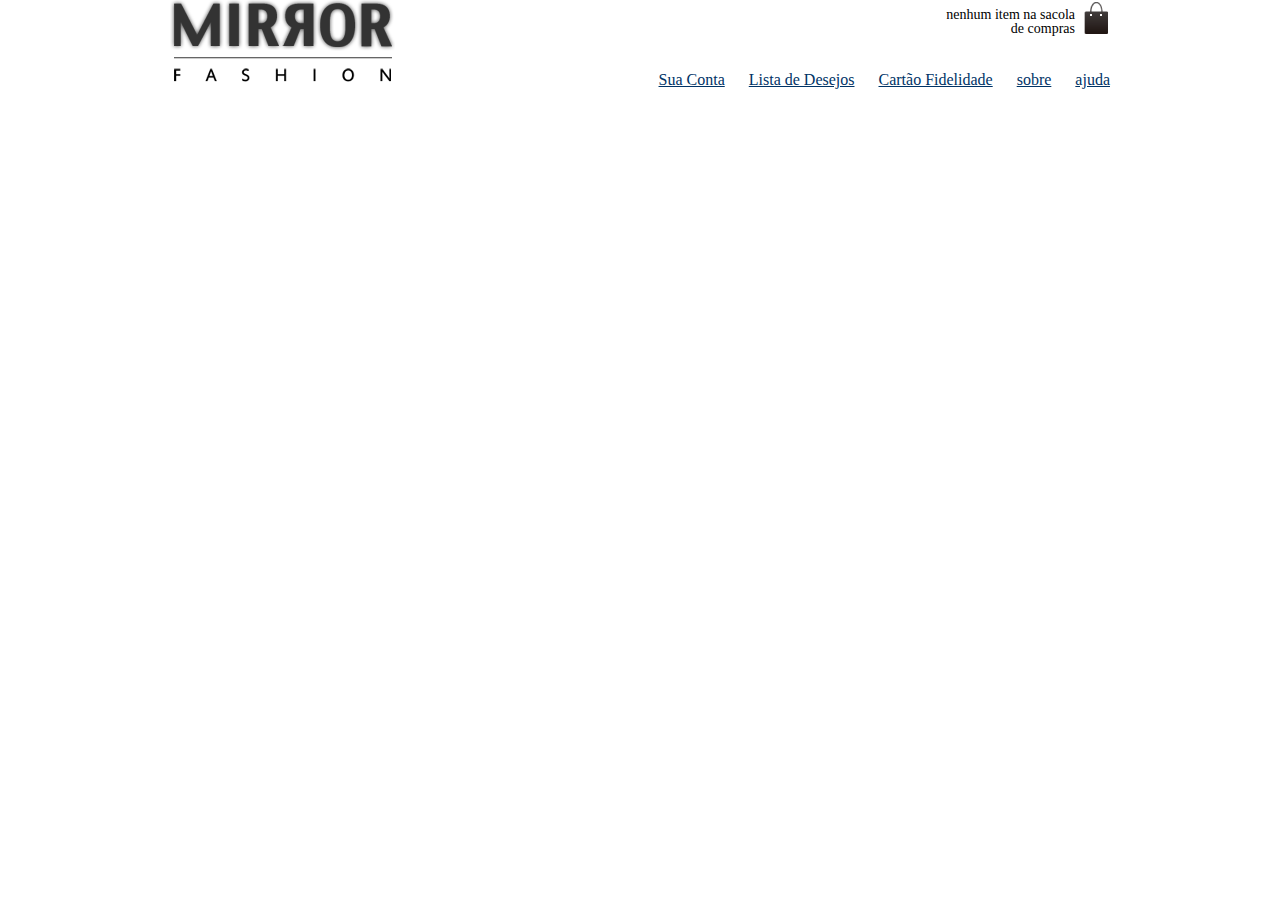
<file: public_html/index.html>
<!DOCTYPE html>
<html>
    <head>
        <title>Mirror Fashion</title>
        <meta charset="UTF-8">
        <meta name="viewport" content="width=device-width, initial-scale=1.0">
        <link rel="stylesheet" href="css/reset.css">
        <link rel="stylesheet" href="css/estilo.css">
    </head>
   
    <body>
        <header class="container">
            <h1>
                <img src="img/logo.png" alt="Logo da Mirror Fashion"/>
            </h1>
         
            <p class="sacola">
                nenhum item na sacola de compras
            </p>
            
            <nav class="menu-opcoes">
                <ul>
                    <li><a href="#">Sua Conta</a></li>
                    <li><a href="#">Lista de Desejos</a></li>
                    <li><a href="#">Cartão Fidelidade</a></li>
                    <li><a href="sobre.html">sobre</a></li>
                    <li><a href="#">ajuda</a></li>
                </ul>

            </nav>
        </header>
       
    </body>
</html>
</file>
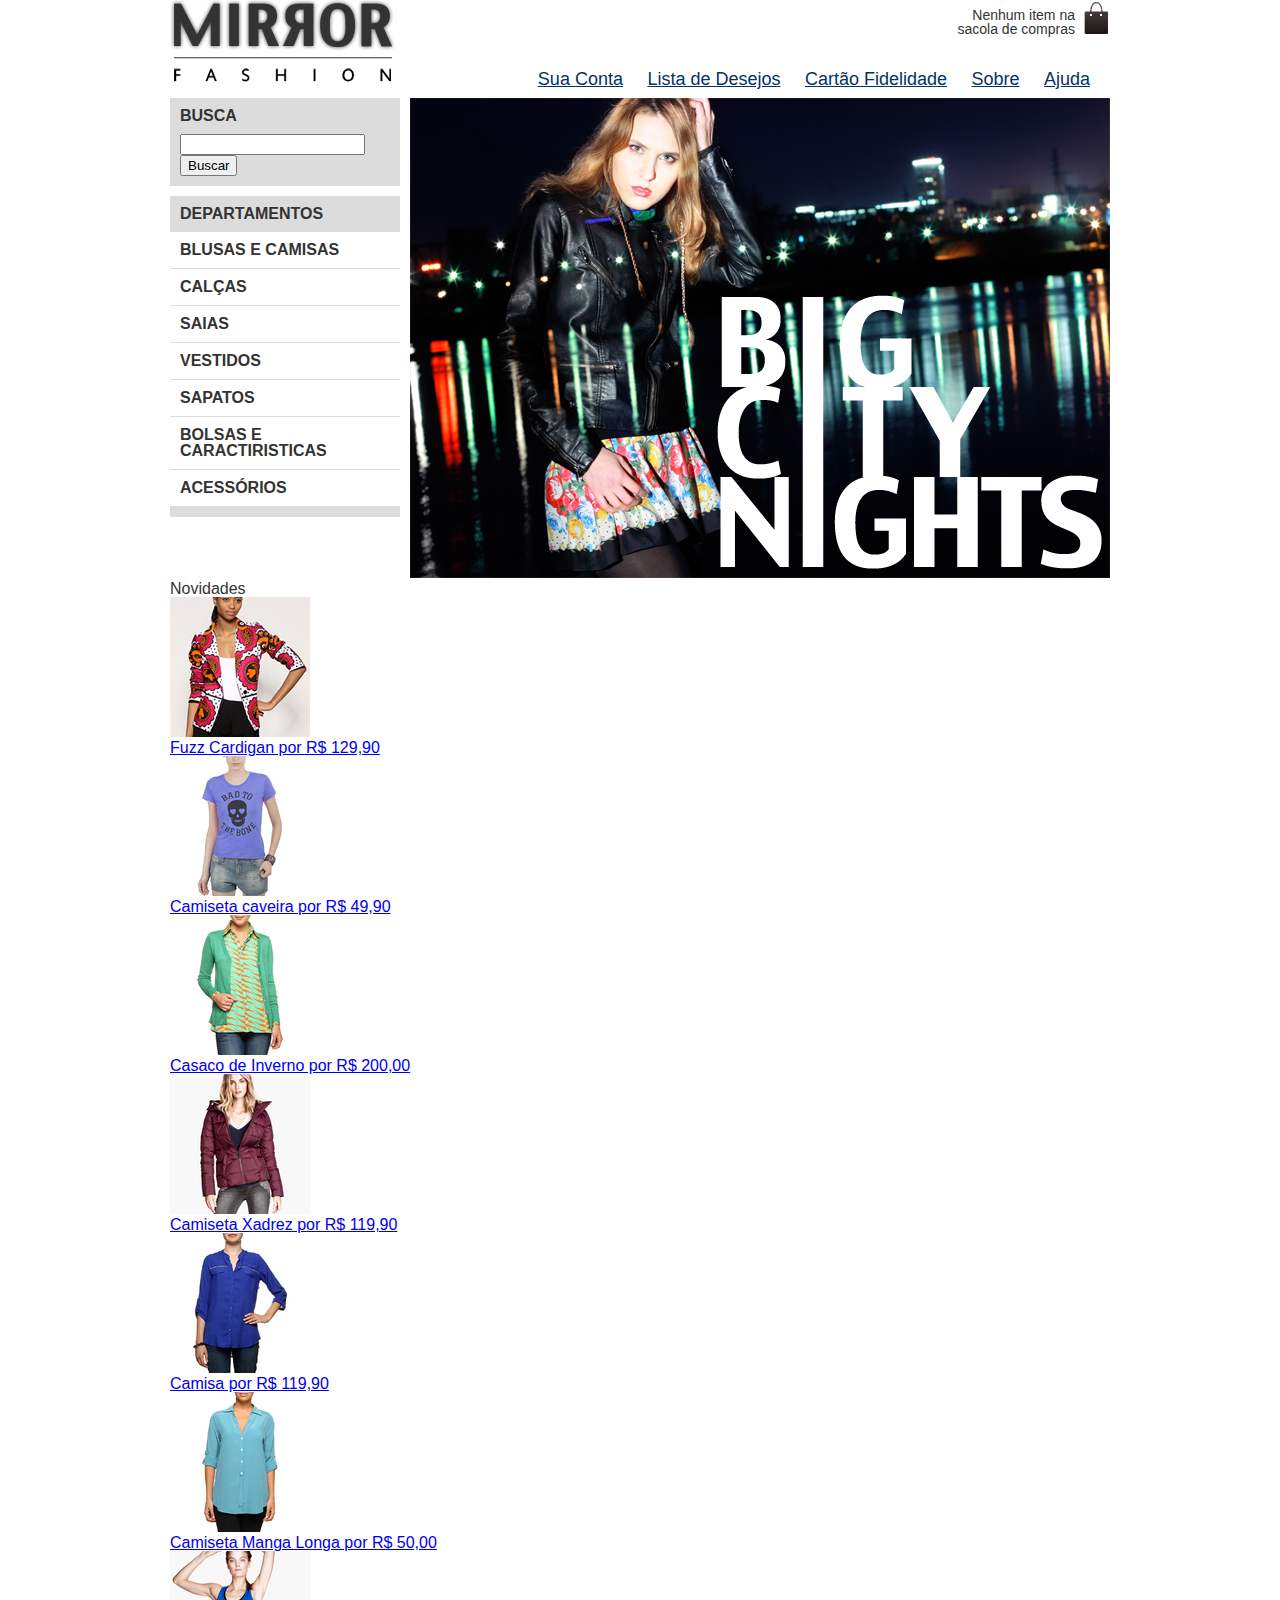
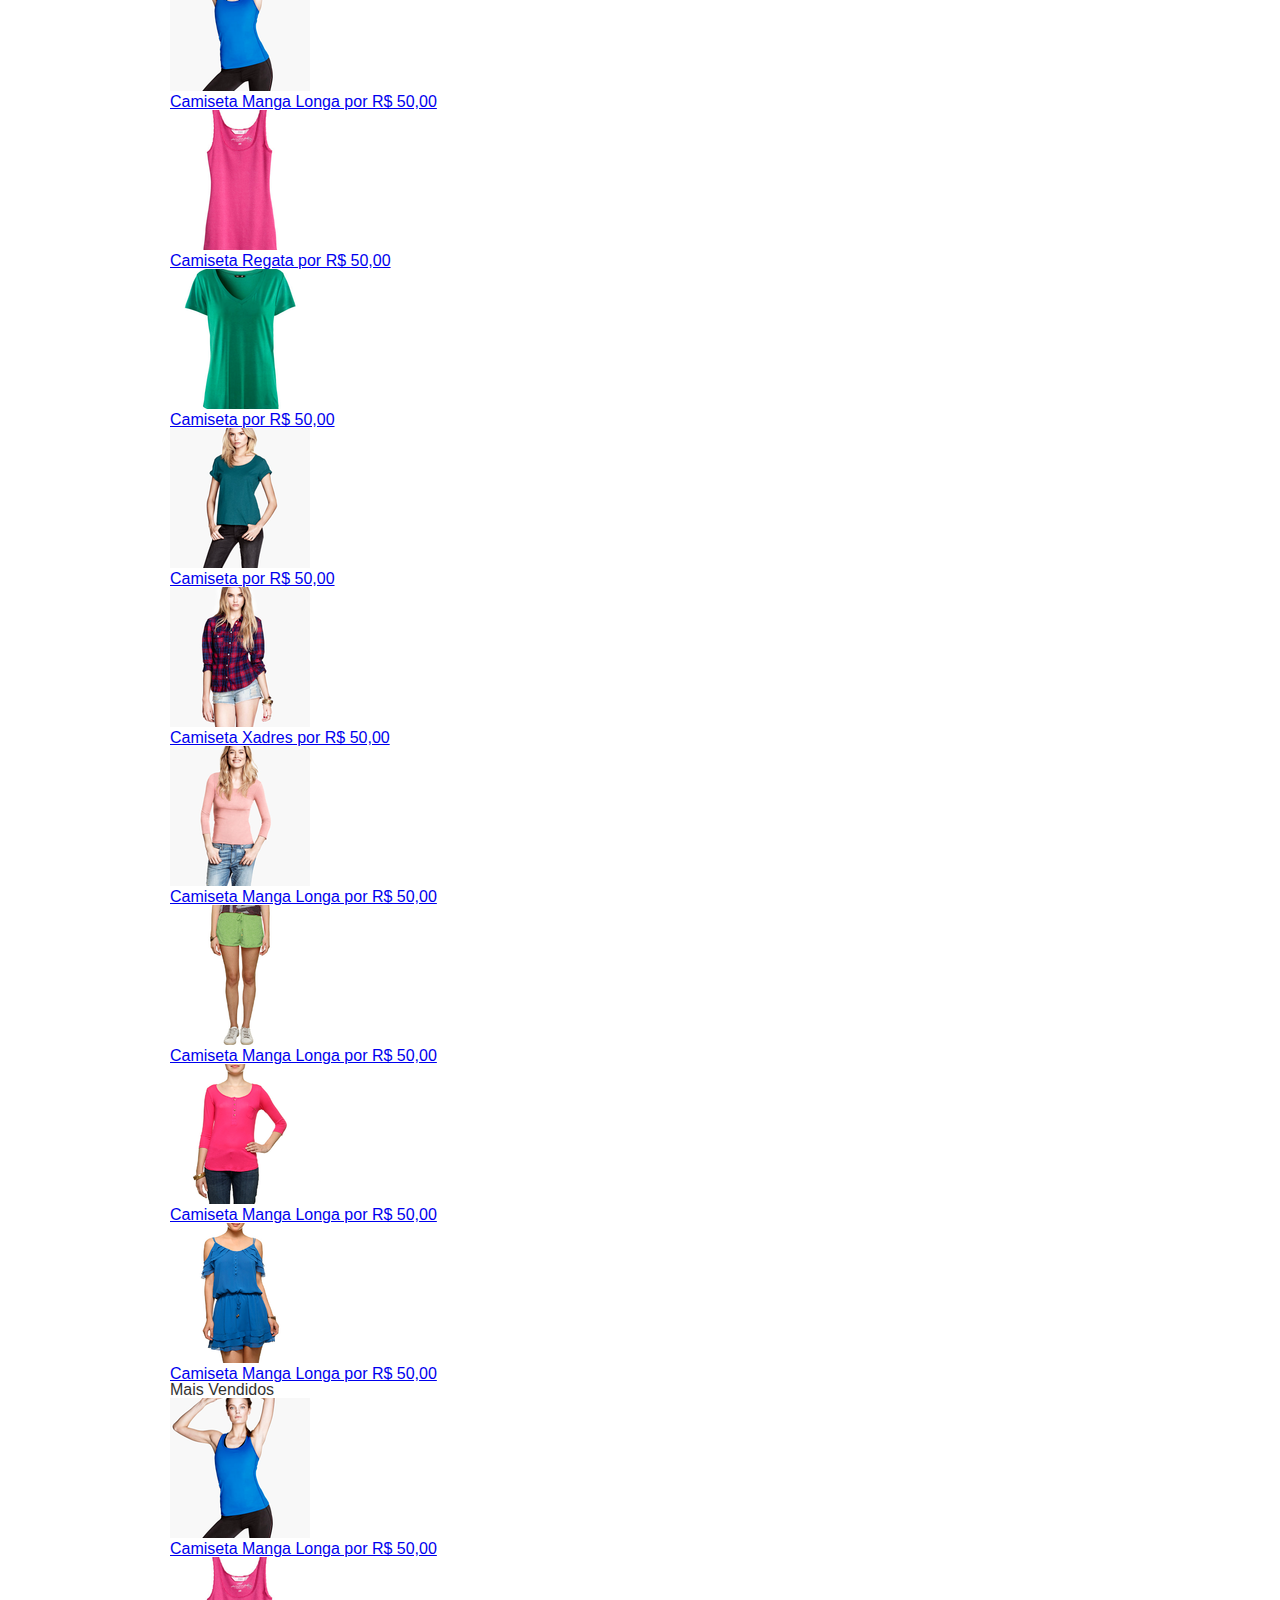
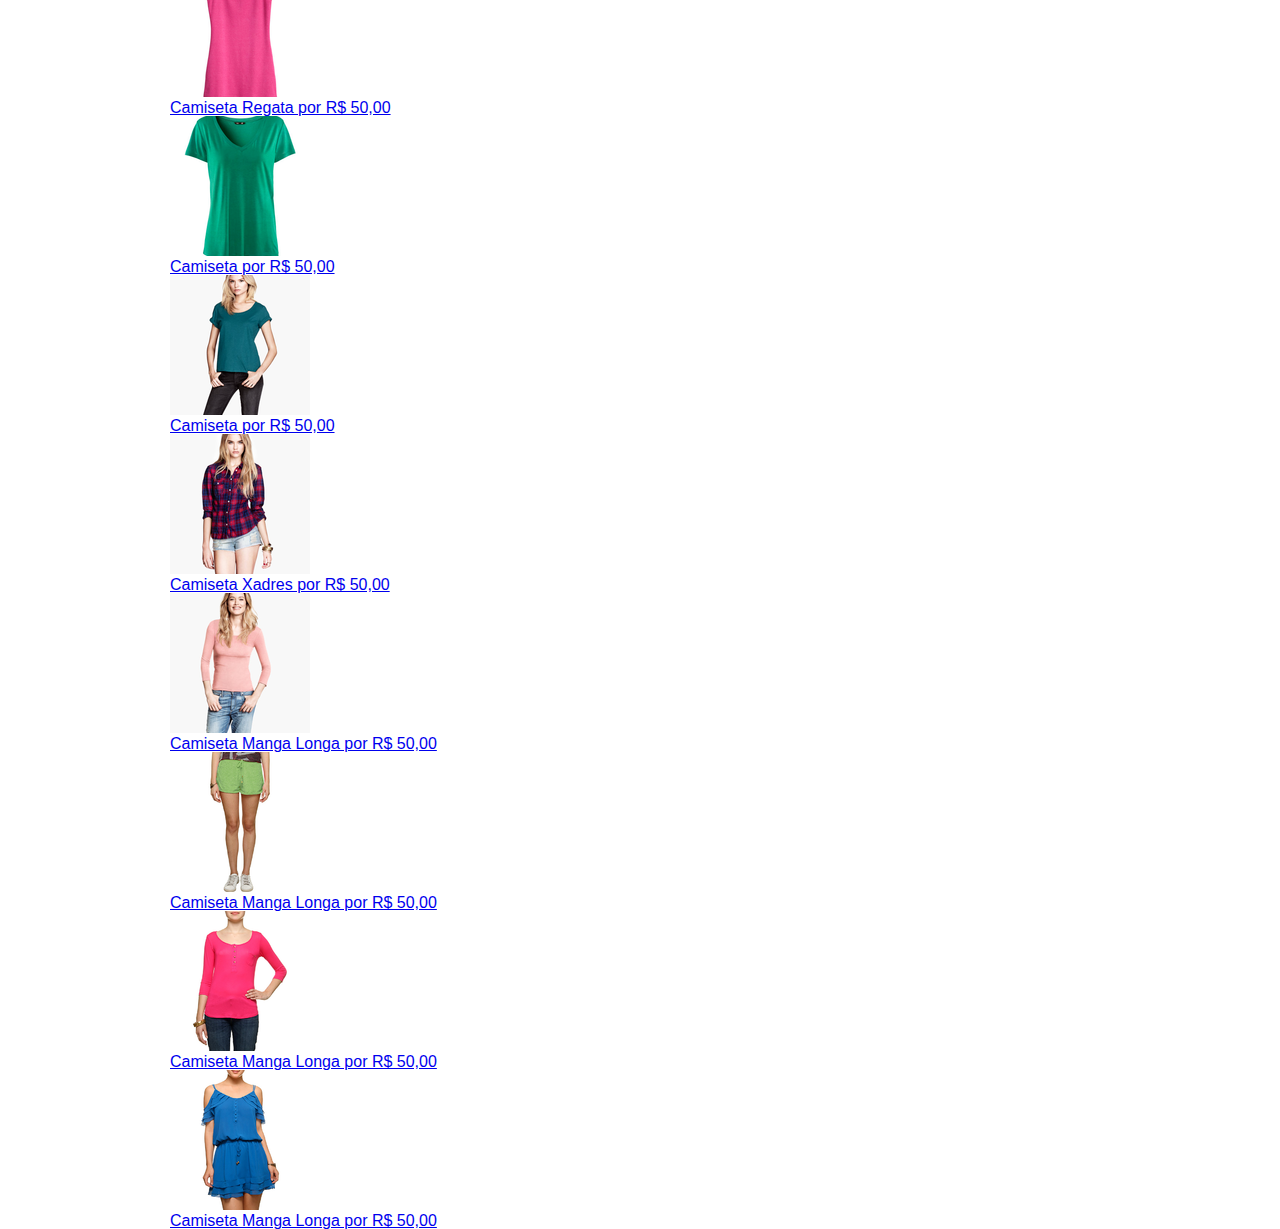
<file: MirrorFashion/public_html/index.html>
<!DOCTYPE html>

<html>
    <head>
        <title>Mirror Fashion</title>
        <meta charset="UTF-8">
        <link rel="stylesheet" href="css/reset.css">
        <link rel="stylesheet" href="css/estilo.css">
    </head>
    
    <body>
        
        <header class="container">
            <!-- Conteúdo do cabeçalho -->
            <h1><img src="img/logo.png" alt="MirrorFashion"></h1>
            
            <p class="sacola">Nenhum item na sacola de compras</p>
            
            <nav class="menu-opcoes">
                <ul>
                    <li><a href="#">Sua Conta</a></li>
                    <li><a href="#">Lista de Desejos</a></li>
                    <li><a href="#">Cartão Fidelidade</a></li>
                    <li><a href="sobre.html">Sobre</a></li>
                    <li><a href="#">Ajuda</a></li>
                </ul>
            </nav>
        </header>
            
            <div class="container destaque">
                <section class="busca">
                    <h2>Busca</h2>
                    <form>
                        <input type="search">
                        <button>Buscar</button>
                    </form>
                </section>
                <!-- Fim .busca -->
                
                <section class="menu-departamentos">
                    <h2>Departamentos</h2>
                    <nav>
                        <ul>
                            <li><a href="#">Blusas e Camisas</a></li>
                            <li><a href="#">Calças</a></li>
                            <li><a href="#">Saias</a></li>
                            <li><a href="#">Vestidos</a></li>
                            <li><a href="#">Sapatos</a></li>
                            <li><a href="#">Bolsas e Caractiristicas</a></li>
                            <li><a href="#">Acessórios</a></li>                           
                        </ul>
                    </nav>
                </section>
                <!-- Fim .menu-departamentos -->
                
                <section class="banner-destaques">
                    <figure>
                        <img src="img/destaque-home.png" alt="Promoção: Big City Night">
                    </figure>
                </section>
            </div>    
           
        <div class="container paineis">
            <section class="painel novidades">
                <h2>Novidades</h2>
                <ol>
                    <!-- primeiro produto -->
                    
                    <li>
                        <a href="produto.html">
                            <figure>
                                <img src="img/produtos/miniatura1.png" alt="miniatura1">
                                <figcaption>Fuzz Cardigan por R$ 129,90</figcaption>
                            </figure>
                        </a>
                    </li>
                    <!-- fim do primeiro produto -->   
                    
                    <!-- segundo produto -->
                    
                    <li>
                        <a href="produto.html">
                            <figure>
                                <img src="img/produtos/miniatura2.png" alt="miniatura2">
                                <figcaption>Camiseta caveira por R$ 49,90</figcaption>
                            </figure>
                        </a>
                    </li>
                    <!-- fim do segundo produto -->  
                    
                    <!-- terceiro produto -->
                    
                    <li>
                        <a href="produto.html">
                            <figure>
                                <img src="img/produtos/miniatura3.png" alt="miniatura3">
                                <figcaption>Casaco de Inverno por R$ 200,00</figcaption>
                            </figure>
                        </a>
                    </li>
                    <!-- fim do terceiro produto -->  
                    
                    <!-- quarto produto -->
                    
                    <li>
                        <a href="produto.html">
                            <figure>
                                <img src="img/produtos/miniatura4.png" alt="miniatura4">
                                <figcaption>Camiseta Xadrez por R$ 119,90</figcaption>
                            </figure>
                        </a>
                    </li>
                    <!-- fim do quarto produto -->  
                    
                    <!-- quinto produto -->
                    
                    <li>
                        <a href="produto.html">
                            <figure>
                                <img src="img/produtos/miniatura14.png" alt="miniatura14">
                                <figcaption>Camisa por R$ 119,90</figcaption>
                            </figure>
                        </a>
                    </li>
                    <!-- fim do quinto produto -->  
                    
                    <!-- sexto produto -->
                    
                    <li>
                        <a href="produto.html">
                            <figure>
                                <img src="img/produtos/miniatura12.png" alt="miniatura12">
                                <figcaption>Camiseta Manga Longa por R$ 50,00</figcaption>
                            </figure>
                        </a>
                    </li>
                    <!-- fim do sexto produto -->
                    
                    <!-- setimo produto -->
                    
                    <li>
                        <a href="produto.html">
                            <figure>
                                <img src="img/produtos/miniatura5.png" alt="miniatura5">
                                <figcaption>Camiseta Manga Longa por R$ 50,00</figcaption>
                            </figure>
                        </a>
                    </li>
                    <!-- fim do setimo produto --> 
                    
                    <!-- oitavo produto -->
                    
                    <li>
                        <a href="produto.html">
                            <figure>
                                <img src="img/produtos/miniatura6.png" alt="miniatura6">
                                <figcaption>Camiseta Regata por R$ 50,00</figcaption>
                            </figure>
                        </a>
                    </li>
                    <!-- fim do oitavo produto --> 
                    
                    <!-- nono produto -->
                    
                    <li>
                        <a href="produto.html">
                            <figure>
                                <img src="img/produtos/miniatura7.png" alt="miniatura7">
                                <figcaption>Camiseta por R$ 50,00</figcaption>
                            </figure>
                        </a>
                    </li>
                    <!-- fim do nono produto --> 
                    
                    <!-- decimo produto -->
                    
                    <li>
                        <a href="produto.html">
                            <figure>
                                <img src="img/produtos/miniatura8.png" alt="miniatura8">
                                <figcaption>Camiseta por R$ 50,00</figcaption>
                            </figure>
                        </a>
                    </li>
                    <!-- fim do decimo produto --> 
                    
                    <!-- 11° produto -->
                    
                    <li>
                        <a href="produto.html">
                            <figure>
                                <img src="img/produtos/miniatura9.png" alt="miniatura9">
                                <figcaption>Camiseta Xadres por R$ 50,00</figcaption>
                            </figure>
                        </a>
                    </li>
                    <!-- fim do 11° produto --> 
                    
                    <!-- 12° produto -->
                    
                    <li>
                        <a href="produto.html">
                            <figure>
                                <img src="img/produtos/miniatura10.png" alt="miniatura10">
                                <figcaption>Camiseta Manga Longa por R$ 50,00</figcaption>
                            </figure>
                        </a>
                    </li>
                    <!-- fim do 12° produto --> 
                    
                    <!-- 13° produto -->
                    
                    <li>
                        <a href="produto.html">
                            <figure>
                                <img src="img/produtos/miniatura11.png" alt="miniatura11">
                                <figcaption>Camiseta Manga Longa por R$ 50,00</figcaption>
                            </figure>
                        </a>
                    </li>
                    <!-- fim do 13° produto --> 
                    
                    <!-- 14° produto -->
                    
                    <li>
                        <a href="produto.html">
                            <figure>
                                <img src="img/produtos/miniatura13.png" alt="miniatura13">
                                <figcaption>Camiseta Manga Longa por R$ 50,00</figcaption>
                            </figure>
                        </a>
                    </li>
                    <!-- fim do 14° produto --> 
                    
                    <!-- inicio 15° produto -->
                    
                    <li>
                        <a href="produto.html">
                            <figure>
                                <img src="img/produtos/miniatura15.png" alt="miniatura15">
                                <figcaption>Camiseta Manga Longa por R$ 50,00</figcaption>
                            </figure>
                        </a>
                    </li>
                    <!-- fim do 15° produto --> 
                                                          
                </ol>
            </section>
            
            
            <section class="painel Mais Vendidos">
                <h2>Mais Vendidos</h2>
                <ol>
            
            <!-- setimo produto -->
                    
                    <li>
                        <a href="produto.html">
                            <figure>
                                <img src="img/produtos/miniatura5.png" alt="miniatura5">
                                <figcaption>Camiseta Manga Longa por R$ 50,00</figcaption>
                            </figure>
                        </a>
                    </li>
                    <!-- fim do setimo produto --> 
                    
                    <!-- oitavo produto -->
                    
                    <li>
                        <a href="produto.html">
                            <figure>
                                <img src="img/produtos/miniatura6.png" alt="miniatura6">
                                <figcaption>Camiseta Regata por R$ 50,00</figcaption>
                            </figure>
                        </a>
                    </li>
                    <!-- fim do oitavo produto --> 
                    
                    <!-- nono produto -->
                    
                    <li>
                        <a href="produto.html">
                            <figure>
                                <img src="img/produtos/miniatura7.png" alt="miniatura7">
                                <figcaption>Camiseta por R$ 50,00</figcaption>
                            </figure>
                        </a>
                    </li>
                    <!-- fim do nono produto --> 
                    
                    <!-- decimo produto -->
                    
                    <li>
                        <a href="produto.html">
                            <figure>
                                <img src="img/produtos/miniatura8.png" alt="miniatura8">
                                <figcaption>Camiseta por R$ 50,00</figcaption>
                            </figure>
                        </a>
                    </li>
                    <!-- fim do decimo produto --> 
                    
                    <!-- 11° produto -->
                    
                    <li>
                        <a href="produto.html">
                            <figure>
                                <img src="img/produtos/miniatura9.png" alt="miniatura9">
                                <figcaption>Camiseta Xadres por R$ 50,00</figcaption>
                            </figure>
                        </a>
                    </li>
                    <!-- fim do 11° produto --> 
                    
                    <!-- 12° produto -->
                    
                    <li>
                        <a href="produto.html">
                            <figure>
                                <img src="img/produtos/miniatura10.png" alt="miniatura10">
                                <figcaption>Camiseta Manga Longa por R$ 50,00</figcaption>
                            </figure>
                        </a>
                    </li>
                    <!-- fim do 12° produto --> 
                    
                    <!-- 13° produto -->
                    
                    <li>
                        <a href="produto.html">
                            <figure>
                                <img src="img/produtos/miniatura11.png" alt="miniatura11">
                                <figcaption>Camiseta Manga Longa por R$ 50,00</figcaption>
                            </figure>
                        </a>
                    </li>
                    <!-- fim do 13° produto --> 
                    
                    <!-- 14° produto -->
                    
                    <li>
                        <a href="produto.html">
                            <figure>
                                <img src="img/produtos/miniatura13.png" alt="miniatura13">
                                <figcaption>Camiseta Manga Longa por R$ 50,00</figcaption>
                            </figure>
                        </a>
                    </li>
                    <!-- fim do 14° produto --> 
                    
                    <!-- inicio 15° produto -->
                    
                    <li>
                        <a href="produto.html">
                            <figure>
                                <img src="img/produtos/miniatura15.png" alt="miniatura15">
                                <figcaption>Camiseta Manga Longa por R$ 50,00</figcaption>
                            </figure>
                        </a>
                    </li>
                    <!-- fim do 15° produto -->
                </ol> 
                </section>
        </div>
        <!-- fim .container .paineis -->
        
        <div id="main">
            <!-- Conteúdo principal -->
        </div>
        
        <div id="destaques">
            <!-- Painéis com destaques -->
        </div>
        
        <footer>
            <!-- Conteúdo do rodapé -->
        </footer>
        
    </body>
</html>
</file>
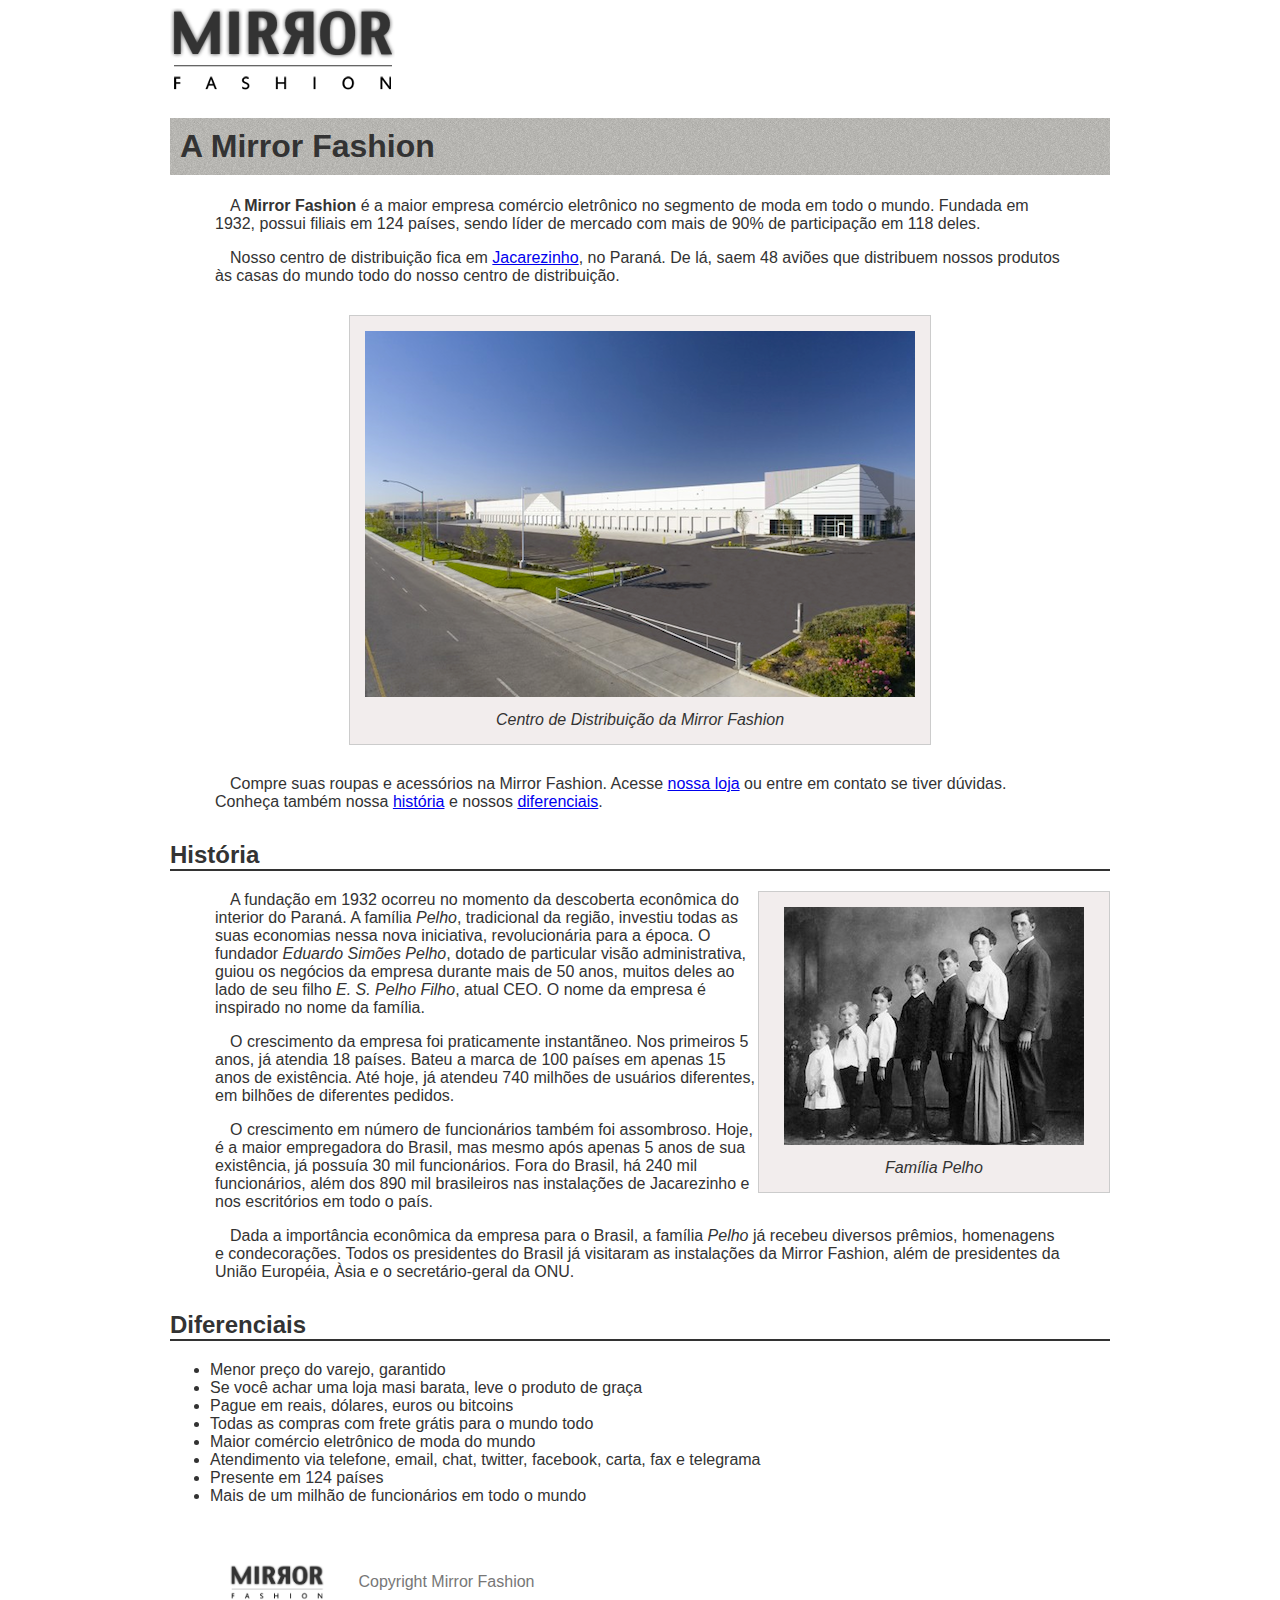
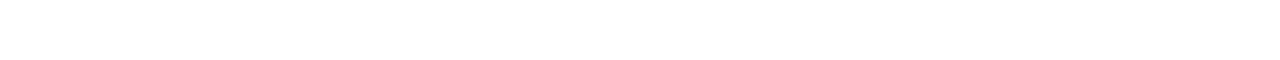
<file: public_html/Sobre.html>
<!DOCTYPE html>
<!--
Click nbfs://nbhost/SystemFileSystem/Templates/Licenses/license-default.txt to change this license
Click nbfs://nbhost/SystemFileSystem/Templates/ClientSide/html.html to edit this template
-->
<html>
    <head>
        <meta charset="UTF-8">
        <title>Sobre a Mirror Fashion</title>
        <link rel="stylesheet" href="css/sobre.css">
    </head>
    <body>
        <img src="img/logo.png" alt="Logo da Mirror Fashion">
        <h1>A Mirror Fashion</h1>
        <p>
            A <strong>Mirror Fashion</strong> é a maior empresa comércio eletrônico no segmento de moda em todo o mundo. 
            Fundada em 1932, possui filiais em 124 países, sendo líder de mercado com mais de 90% de 
            participação em 118 deles.
        </p>
        <p>
            Nosso centro de distribuição fica em <a href="https://www.google.com.br/maps?q=Jacar
ezinho
">Jacarezinho</a>, no Paraná. De lá, saem 48 aviões que
            distribuem nossos produtos às casas do mundo todo do nosso centro de distribuição.
        </p>
        <figure id="centro-distribuicao">
            <img src="img/centro-distribuicao.png" alt="Foto do centro de dsitribuição da Mirror Fashion">
            <figcaption>Centro de Distribuição da Mirror Fashion</figcaption>
        </figure>
        <p>
            Compre suas roupas e acessórios na Mirror Fashion. Acesse <a href="index.html">nossa loja</a> ou entre em contato 
            se tiver dúvidas. Conheça também nossa <a href="#historia">história</a> e nossos <a href="#diferenciais">diferenciais</a>.
        </p>
        <h2 id="historia">História</h2>
        <figure id="familia-pelho">
            <img src="img/familia-pelho.jpg" alt="Foto da família Pelho">
            <figcaption>Família Pelho</figcaption>
        </figure>
        <p>
            A fundação em 1932 ocorreu no momento da descoberta econômica do interior do Paraná. 
            A família <em>Pelho</em>, tradicional da região, investiu todas as suas economias nessa nova iniciativa, 
            revolucionária para a época. O fundador <em>Eduardo Simões Pelho</em>, dotado de particular visão 
            administrativa, guiou os negócios da empresa durante mais de 50 anos, muitos deles ao lado 
            de seu filho <em>E. S. Pelho Filho</em>, atual CEO. O nome da empresa é inspirado no nome da família.
        </p>
        <p>
            O crescimento da empresa foi praticamente instantãneo. Nos primeiros 5 anos, já atendia 18 países. 
            Bateu a marca de 100 países em apenas 15 anos de existência. Até hoje, já atendeu 740 milhões de 
            usuários diferentes, em bilhões de diferentes pedidos.
        </p>
        <p>
            O crescimento em número de funcionários também foi assombroso. Hoje, é a maior empregadora do Brasil, 
            mas mesmo após apenas 5 anos de sua existência, já possuía 30 mil funcionários. Fora do Brasil, 
            há 240 mil funcionários, além dos 890 mil brasileiros nas instalações de Jacarezinho e nos escritórios 
            em todo o país.
        </p>
        <p>
            Dada a importância econômica da empresa para o Brasil, a família <em>Pelho</em> já recebeu diversos prêmios, 
            homenagens e condecorações. Todos os presidentes do Brasil já visitaram as instalações da Mirror Fashion, 
            além de presidentes da União Européia, Àsia e o secretário-geral da ONU.
        </p>
        <h2 id="diferenciais">Diferenciais</h2>
        <ul>
            <li>Menor preço do varejo, garantido</li>
            <li>Se você achar uma loja masi barata, leve o produto de graça</li>
            <li>Pague em reais, dólares, euros ou bitcoins</li>
            <li>Todas as compras com frete grátis para o mundo todo</li>
            <li>Maior comércio eletrônico de moda do mundo</li>
            <li>Atendimento via telefone, email, chat, twitter, facebook, carta, fax e telegrama</li>
            <li>Presente em 124 países</li>
            <li>Mais de um milhão de funcionários em todo o mundo</li>
        </ul>
        <div id="rodape">
            <img src="img/logo.png" alt="Logo da Mirror Fashion">
            Copyright Mirror Fashion
        </div>
    </body>
</html>
</file>
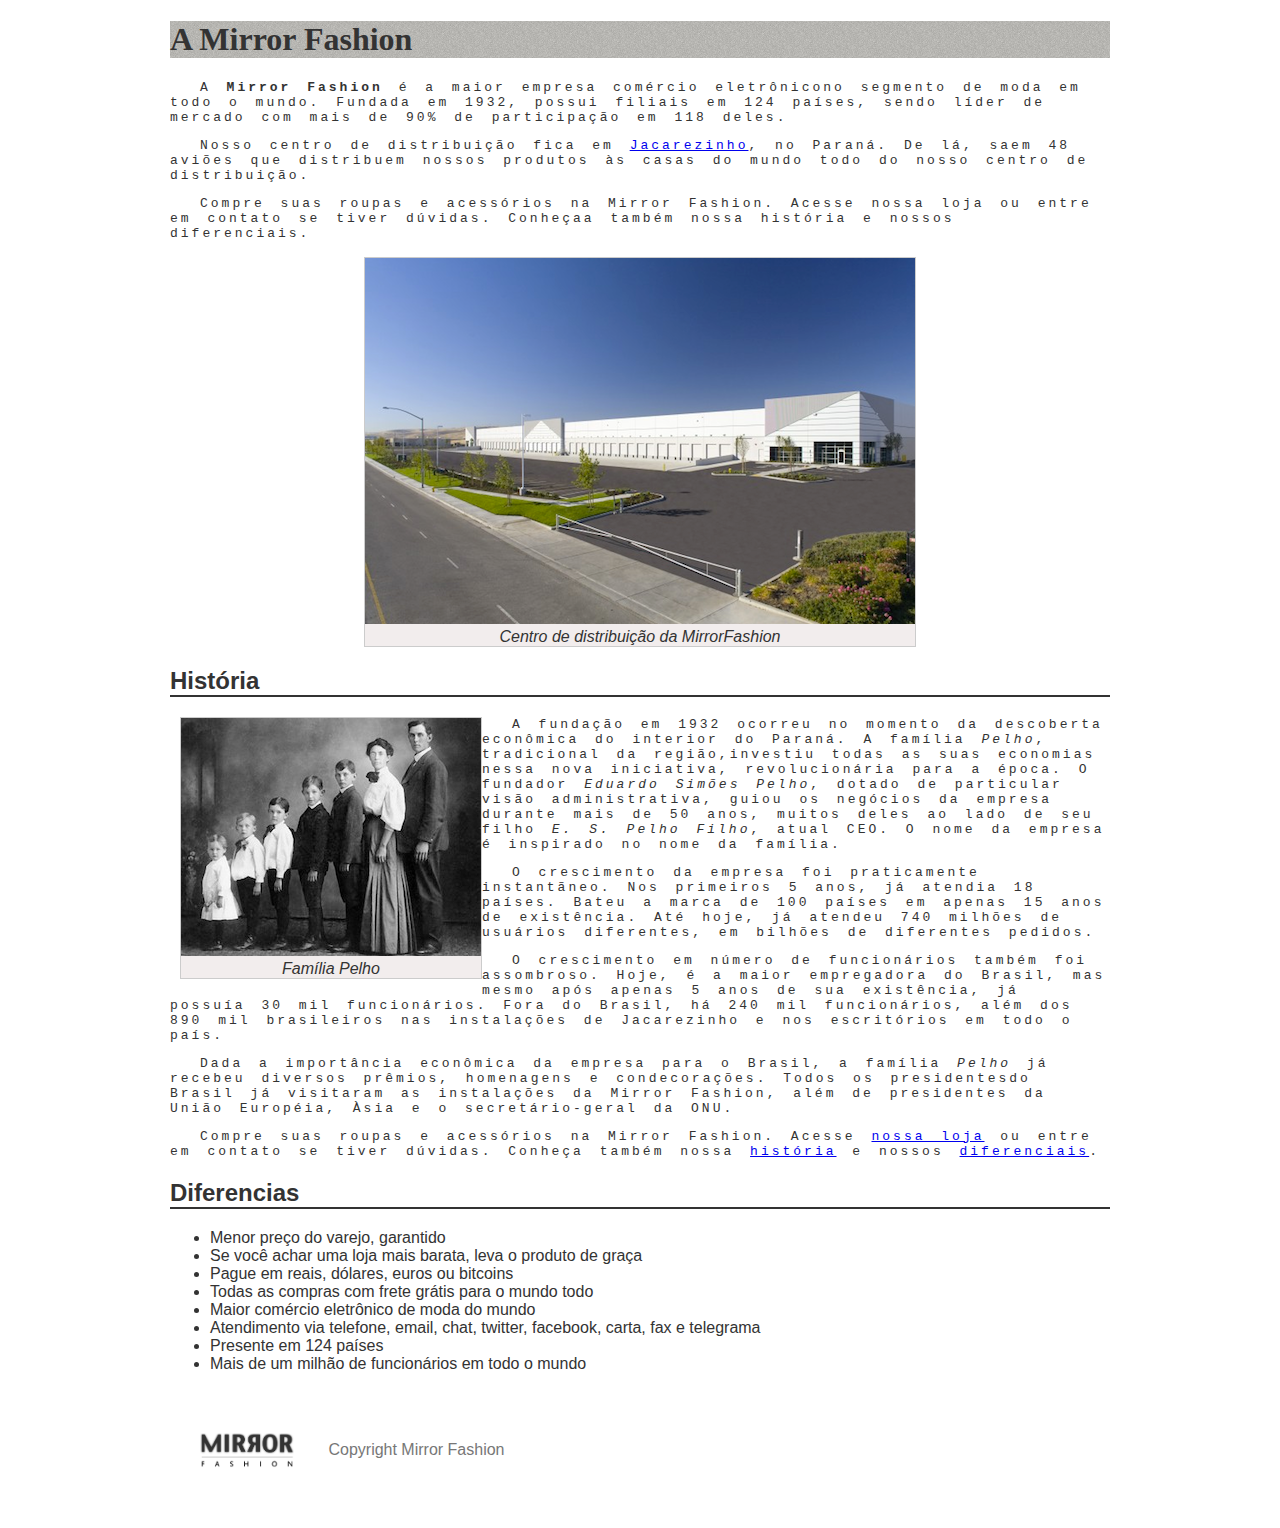
<file: MirrorFashion/public_html/sobre.html>
<!DOCTYPE html>

<html>
    
    <head>
        
        <meta charset="UTF-8">
        <title>Sobre a Mirror Fashion</title>
        <link rel="stylesheet" href="css/sobre.css">
        
    </head>
    
    <body>
        
        <h1>A Mirror Fashion</h1>
        
        <p>A <strong>Mirror Fashion</strong> é a maior empresa comércio eletrônicono segmento de moda em todo o mundo.
            Fundada em 1932, possui filiais em 124 países, sendo líder de mercado com mais de 90% de
            participação em 118 deles.
        </p>
        
        <p>Nosso centro de distribuição fica em <a href="https://www.google.com.br/maps?q=Jacarezinho">Jacarezinho</a>, no Paraná. De lá, saem 48 aviões que distribuem nossos produtos às casas do mundo todo do nosso centro de distribuição.</p>
        
        <p>Compre suas roupas e acessórios na Mirror Fashion. Acesse nossa loja ou entre em contato se tiver dúvidas. Conheçaa também nossa história e nossos diferenciais.</p>
        
        <figure id="centro-distribuicao">
            <img src="img/centro-distribuicao.png" alt="Foto do centro dedistribuição da Mirror Fashion"> <figcaption>Centro de distribuição da MirrorFashion</figcaption>
        </figure>
        
        <h2 id="historia">História</h2>
        
        <figure id="familia-pelho">
            <img src="img/familia-pelho.jpg" alt="Foto da família Pelho"><figcaption>Família Pelho</figcaption>
        </figure>
        
        <p> A fundação em 1932 ocorreu no momento da descoberta econômica do interior do Paraná. A família
          <em>Pelho</em>, tradicional da região,investiu todas as suas economias nessa nova iniciativa, revolucionária
           para a época. O fundador <em>Eduardo Simões Pelho</em>, dotado de particular visão administrativa, guiou os
           negócios da empresa durante mais de 50 anos, muitos deles ao lado de seu filho <em>E. S. Pelho Filho</em>,
           atual CEO. O nome da empresa é inspirado no nome da família.
        </p>
        
        <p> O crescimento da empresa foi praticamente instantãneo. Nos primeiros 5 anos, já atendia 18 países. Bateu a marca de 100 países em apenas 15 anos de existência. Até hoje, já atendeu 740 milhões de usuários diferentes, em bilhões de diferentes pedidos.</p>
        
        <p> O crescimento em número de funcionários também foi assombroso. Hoje, é a maior empregadora do Brasil, mas mesmo após apenas 5 anos de sua existência, já possuía 30 mil funcionários. Fora do Brasil, há 240 mil funcionários, além dos 890 mil brasileiros nas instalações de Jacarezinho e nos escritórios em todo o país.</p>
        
        <p>Dada a importância econômica da empresa para o Brasil, a família <em>Pelho</em> já recebeu diversos prêmios,
           homenagens e condecorações. Todos os presidentesdo Brasil já visitaram as instalações da Mirror Fashion,
           além de presidentes da União Européia, Àsia e o secretário-geral da ONU.
        </p>
        
        <p>Compre suas roupas e acessórios na Mirror Fashion. Acesse <a href="index.html">nossa loja</a> ou entre em contato se tiver dúvidas.
           Conheça também nossa <a href="#historia">história</a> e nossos <a href="#diferenciais">diferenciais</a>.
        </p>
        
        <h2 id="diferenciais">Diferencias</h2>
        
        <ul>
        
            <li>Menor preço do varejo, garantido</li>
            <li>Se você achar uma loja mais barata, leva o produto de graça</li>
            <li>Pague em reais, dólares, euros ou bitcoins</li>
            <li>Todas as compras com frete grátis para o mundo todo</li>
            <li>Maior comércio eletrônico de moda do mundo</li>
            <li>Atendimento via telefone, email, chat, twitter, facebook, carta, fax e telegrama</li>
            <li>Presente em 124 países</li>
            <li>Mais de um milhão de funcionários em todo o mundo</li>
            
        </ul>
        
        <div id="rodape">
            
            <img src="logo.png" alt="Logo da Mirror Fashion">
            Copyright Mirror Fashion
        </div>
        
    </body>
    
</html>
</file>
<file: public_html/css/estilo.css>
.sacola{
    background-image: url(../img/sacola.png);
    background-repeat: no-repeat;
    background-position: top right;
    font-size: 14px;
    padding-top: 8px; 
    padding-right: 35px;
    text-align: right;
    width: 140px;
    position: absolute;
    top: 0;
    right: 0;
}
.menu-opcoes ul li {
    display: inline;
    margin-left: 20px;
}
.menu-opcoes a {
    color: #003366
}
.container {
margin: 0 auto;
width: 940px;
}
.logotipo {
position: relative;
top: 20px;
left: 50px;
}
header{
    position: relative;
}
.menu-opcoes{
position: absolute;
bottom: 0;
right: 0;
}
</file>
<file: MirrorFashion/public_html/css/estilo.css>
.sacola{
    background-image: url(../img/sacola.png);
    background-repeat: no-repeat;
    background-position: top right;
    font-size: 14px;
    padding-right: 35px;
    padding-top: 8px;
    text-align: right;
    width: 140px;
    position: absolute;
    top: 0;
    right: 0;
}

.menu-opcoes ul li{
    display: inline;
    font-size: 18px;
    padding-right: 20px;
}

.menu-opcoes a{
    color: #003366;
}

body{
    color: #333333;
    font-family: "Lucida Sans Unicode", "Lucida Grande", sans-serif;
}

.container{
    margin: 0 auto;
    width: 940px;
}

header{
    position: relative;
}

.menu-opcoes{
    position: absolute;
    bottom: 0;
    right: 0;
}

.busca, .menu-departamentos {
    background-color: #DCDCDC;
    font-weight: bold;
    text-transform: uppercase;
    margin-right: 10px;
    width: 230px;
    float: left;
}

.menu-departamentos {
    clear: left;
    margin-top: 10px;
    padding-bottom: 10px;
}

.destaque {
    margin-top: 10px;
}

.busca h2,
.busca form,
.menu-departamentos h2 {
    margin: 10px;
}

.menu-departamentos li {
    background-color: white;
    margin-bottom: 1px;
    padding: 10px;
}

.menu-departamentos a {
    color: #333333;
    text-decoration: none;
}
</file>
<file: public_html/css/sobre.css>
body{
   color: #333333;
   font-family: "Lucida Sans Unicode", "Lucida Grande", sans-serif;
   margin-left: auto;
   margin-right: auto;
   width: 940px;
}

h1{
  background-image: url(../img/sobre-background.jpg);
  padding: 10px;
}

h2{
  border-bottom: 2px solid #333333;
  margin-top: 30px;
}

p{
    padding: 0 45px;
    text-indent: 15px;
}

figure{
    background-color: #F2EDED;
    border: 1px solid #ccc;
    text-align: center;
    padding: 15px;
    margin: 30px;
}

figcaption{
    font-style: italic;
    margin-top: 10px;
}

#centro-distribuicao{
    margin-left: auto;
    margin-right: auto;
    width: 550px;
}

#rodape{
    margin: 30px;
    padding: 30px;
    color: #777;
}

#rodape img{
    margin-right: 30px;
    vertical-align: middle;
    width: 94px;
}

#familia-pelho{
    float: right;
    margin: 0 0 10px 10px;
    margin-right: auto;
    margin-left: auto;
    width: 320px;
}
</file>
<file: MirrorFashion/public_html/css/sobre.css>
p {
font-family: monospace;
text-align: left;
letter-spacing: 3px;
word-spacing: 5px;
text-indent: 30px;
}

h1{
    font-family: serif;
    background-image: url(../img/sobre-background.jpg);
}

h2{
    font-family: sans-serif;
    border-bottom: 2px solid #333333;
}

body {
color: #333333;
font-family: "Lucida Sans Unicode", "Lucida Grande", sans-serif;
margin-left: auto;
margin-right: auto;
width: 940px;
}

figure {
 background-color: #F2EDED;
 border: 1px solid #ccc;
 text-align: center;
}

figcaption {
 font-style: italic;
}

#centro-distribuicao{
    margin-left: auto;
    margin-right: auto;
    width: 550px;
}

#rodape{
    color: #777;
    margin: 30px 0;
    padding: 30px;
}

#rodape img{
    margin-right: 30px;
    vertical-align: middle;
    width: 94px;
}

#familia-pelho{
    float: left;
    margin: 0 0 10px 10px;
}
</file>
